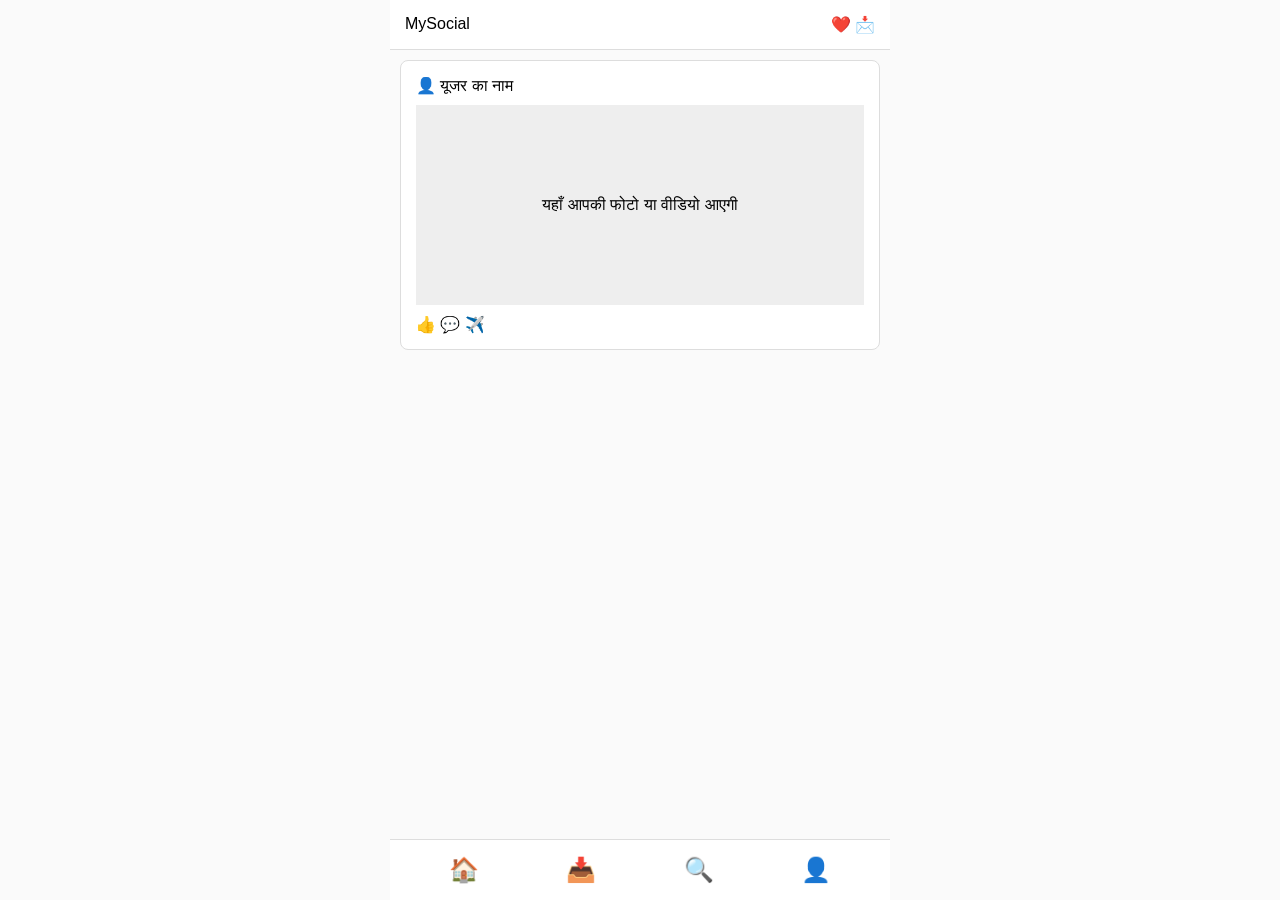
<file: index.html>
<!DOCTYPE html>
<html lang="hi">
<head>
    <meta charset="UTF-8">
    <meta name="viewport" content="width=device-width, initial-scale=1.0">
    <title>My Social App</title>
    <link rel="stylesheet" href="style.css">
</head>
<body>

    <div class="app-container">
        <header>
            <div class="logo">MySocial</div>
            <div class="icons">❤️ 📩</div>
        </header>

        <main id="feed">
            <div class="post">
                <div class="user-info">👤 यूजर का नाम</div>
                <div class="post-content">यहाँ आपकी फोटो या वीडियो आएगी</div>
                <div class="actions">👍 💬 ✈️</div>
            </div>
            </main>

        <nav class="bottom-nav">
            <button onclick="changePage('Home')">🏠</button>
            <button onclick="changePage('Inbox')">📥</button>
            <button onclick="changePage('Explore')">🔍</button>
            <button onclick="changePage('Profile')">👤</button>
        </nav>
    </div>

    <script src="script.js"></script>
</body>
</html>
</file>
<file: style.css>
* { box-sizing: border-box; }
body { margin: 0; font-family: Arial, sans-serif; background: #fafafa; }
.app-container { max-width: 500px; margin: auto; height: 100vh; display: flex; flex-direction: column; }

header { background: white; padding: 15px; display: flex; justify-content: space-between; border-bottom: 1px solid #ddd; }
main { flex: 1; overflow-y: auto; padding: 10px; }
.post { background: white; border: 1px solid #ddd; padding: 15px; margin-bottom: 15px; border-radius: 8px; }
.post-content { height: 200px; background: #eee; margin: 10px 0; display: flex; align-items: center; justify-content: center; }

.bottom-nav { background: white; border-top: 1px solid #ddd; display: flex; justify-content: space-around; padding: 15px; position: fixed; bottom: 0; width: 100%; max-width: 500px; }
.bottom-nav button { border: none; background: none; font-size: 24px; cursor: pointer; }
</file>
